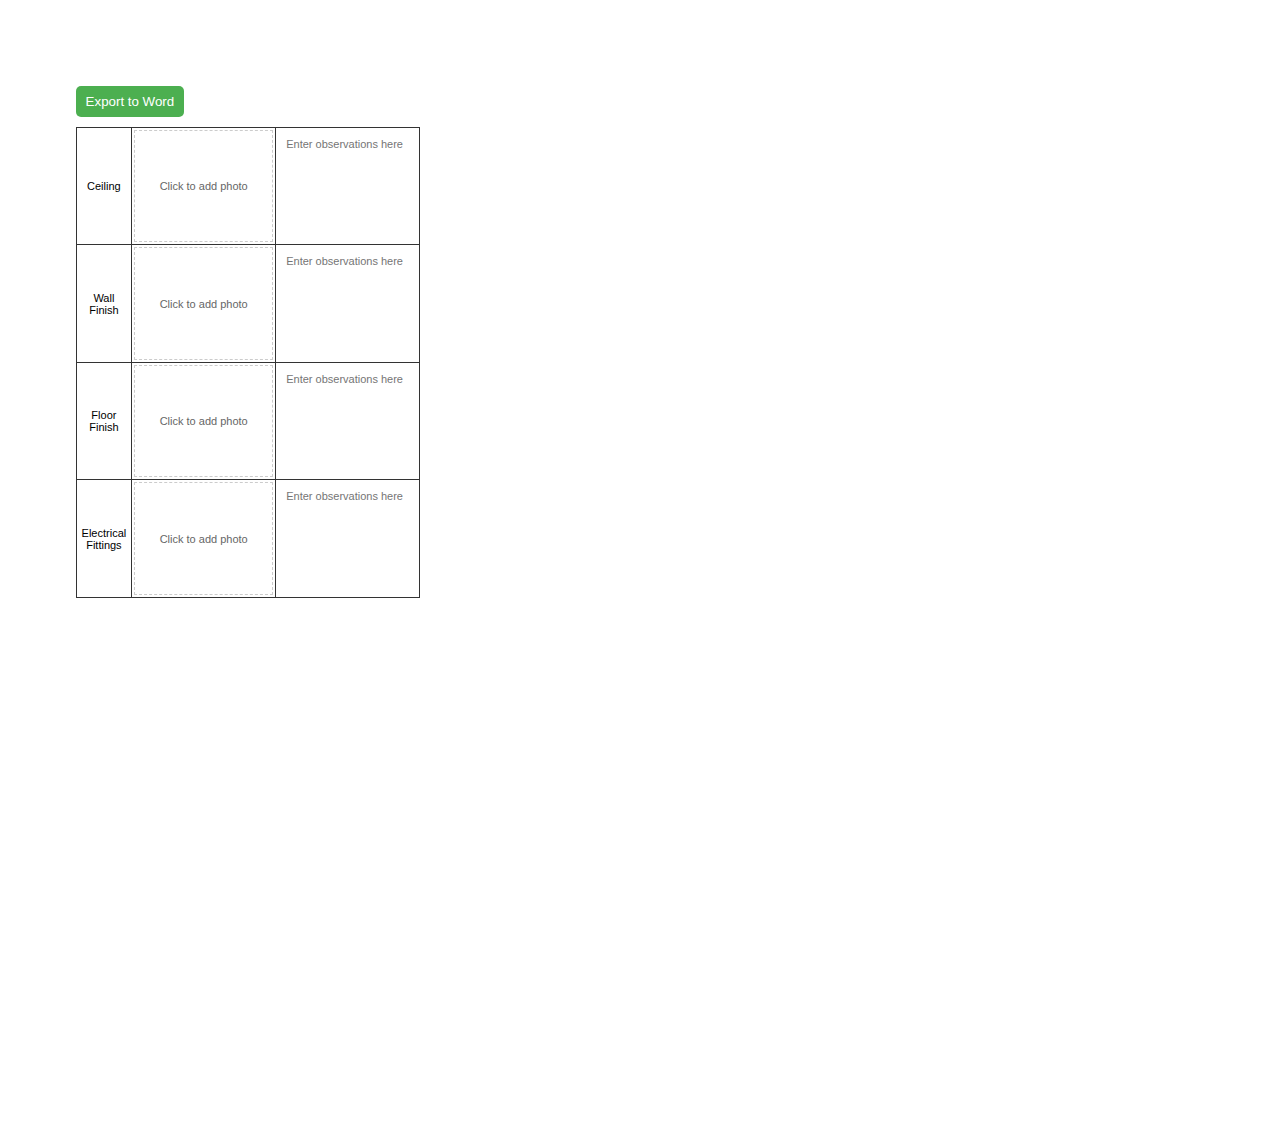
<file: index.html>
<!DOCTYPE html>
<html lang="en">
  <head>
    <meta charset="UTF-8" />
    <meta name="viewport" content="width=device-width, initial-scale=1.0" />
    <link rel="stylesheet" href="style.css" />
    <title>A4 Portrait</title>
    <style></style>
  </head>
  <body>
   
    <button onclick="exportToWord()" style="margin: 10px 0">
      Export to Word
    </button>
    <table>
      <colgroup>
        <col class="col1" />
        <col class="col2" />
        <col class="col3" />
      </colgroup>
    
      <tr>
        <td>Ceiling</td>
        <td class="image-cell">
          <input type="file" class="file-input" accept="image/*" />
          <div class="image-preview">
            <span class="preview-text">Click to add photo</span>
          </div>
        </td>
        <td class="observation-cell">
          <textarea
            class="observation-area"
            placeholder="Enter observations here"
          ></textarea>
        </td>
      </tr>
      <tr>
        <td>Wall Finish</td>
        <td class="image-cell">
          <input type="file" class="file-input" accept="image/*" />
          <div class="image-preview">
            <span class="preview-text">Click to add photo</span>
          </div>
        </td>
        <td class="observation-cell">
          <textarea
            class="observation-area"
            placeholder="Enter observations here"
          ></textarea>
        </td>
      </tr>
      <tr>
        <td>Floor Finish</td>
        <td class="image-cell">
          <input type="file" class="file-input" accept="image/*" />
          <div class="image-preview">
            <span class="preview-text">Click to add photo</span>
          </div>
        </td>
        <td class="observation-cell">
          <textarea
            class="observation-area"
            placeholder="Enter observations here"
          ></textarea>
        </td>
      </tr>
      <tr>
        <td>Electrical Fittings</td>
        <td class="image-cell">
          <input type="file" class="file-input" accept="image/*" />
          <div class="image-preview">
            <span class="preview-text">Click to add photo</span>
          </div>
        </td>
        <td class="observation-cell">
          <textarea
            class="observation-area"
            placeholder="Enter observations here"
          ></textarea>
        </td>
      </tr>
    </table>

    <script src="script.js"></script>
  </body>
</html>
</file>
<file: style.css>
/* Reset and page setup */
 * {
    margin: 0;
    padding: 0;
    box-sizing: border-box;
}

body {
    width: 210mm;  /* A4 width */
    height: 297mm; /* A4 height */
    margin: 0;     /* Removed auto margin */
    background: white;
    padding: 20mm;
    font-family: Arial, sans-serif;
}

.heading {
    text-align: left;    /* Aligned heading to left */
    margin-bottom: 15mm;
    font-size: 20px;
    color: #333;
}
button {
    background-color: #4CAF50;
    color: white;
    padding: 8px 10px;
    margin: 5px 0;
    border: none;
    border-radius: 5px;
    cursor: pointer;
   
}

table {
    width: auto;        /* Auto width */
    border-collapse: collapse;
    table-layout: fixed;
    margin-left: 0;     /* Ensure left alignment */
}

/* Fixed column widths for columns 2 and 3 */
.col2, .col3 {
    width: 1.5in;
}

.col1{
    width: .5in;
}

td {
    border: 0.5px solid #333;
    padding: 5px;
    text-align: center;
    height: 1.215in;    /* Fixed height for data rows */
    vertical-align: middle;
    font-size: 11px;
}

th {
    background-color: #f2f2f2;
    font-weight: bold;
    height: 0.3in;      /* Different height for header */
    border: 0.5px solid #333;
    font-size: 11px;
}

.image-cell {
    position: relative;
    padding: 2px;
}

.file-input {
    display: none;
}

.image-preview {
    width: 100%;
    height: calc(1.215in - 4px); /* Account for cell padding */
    border: 1px dashed #ccc;
    display: flex;
    align-items: center;
    justify-content: center;
    cursor: pointer;
    background-size: cover;
    background-position: center;
    background-repeat: no-repeat;
}

.preview-text {
    display: block;
    text-align: center;
    color: #666;
}
.observation-area {
    width: 100%;
    height: calc(1.215in - 12px); /* Account for padding */
    resize: none;
    padding: 5px;
    border: none;
    font-family: Arial, sans-serif;
    font-size: 11px;
    background-color: white;
}

.observation-area:focus {
    outline: none;
    background-color: #f8f9fa;
}

/* Ensure the third column cells have minimal padding for textarea */
td.observation-cell {
    padding: 5px;
    vertical-align: top;
}

@media print {
    @page {
        size: A4 portrait;
        margin: 0;
    }

    body {
        print-color-adjust: exact;
        -webkit-print-color-adjust: exact;
    }

    th {
        background-color: #f2f2f2 !important;
    }
}
</file>
